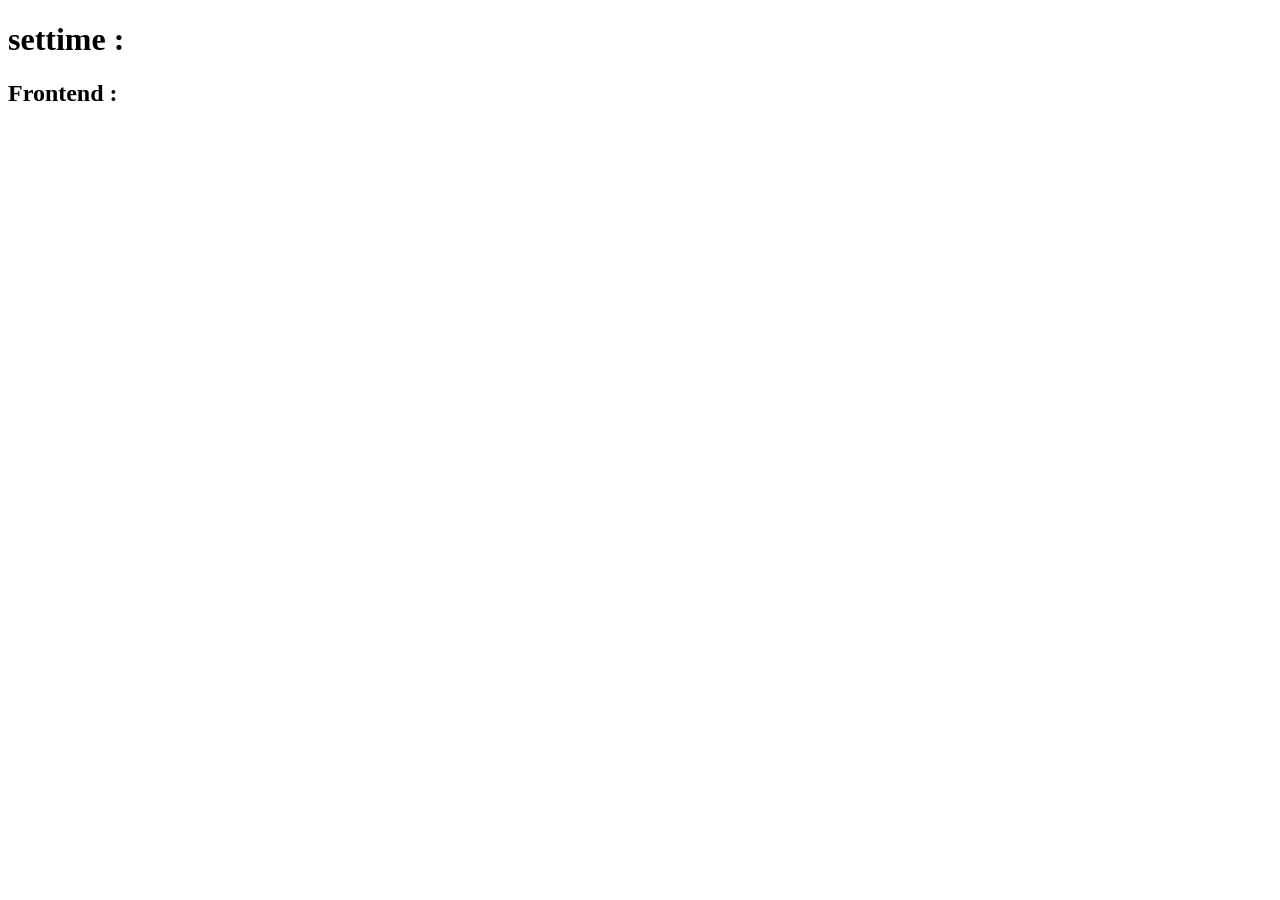
<file: settime.htm>
<!DOCTYPE html>
<html lang="en">

<head>
    <meta charset="UTF-8">
    <meta name="viewport" content="width=device-width, initial-scale=1.0">
    <title>Document</title>
</head>

<body>

    <h1>settime : </h1>
    <h2 id="output">Frontend : </h2>


    <script>
        let output = document.getElementById("output")

        let interval = setInterval(function () {
            output.textContent = "Ram";
        }, 2000);

        setTimeout(function () {
            clearInterval(interval)
            output.innerText = "Ayush"
            // console.log(output)
        }, 10000);
    </script>
</body>

</html>
</file>
